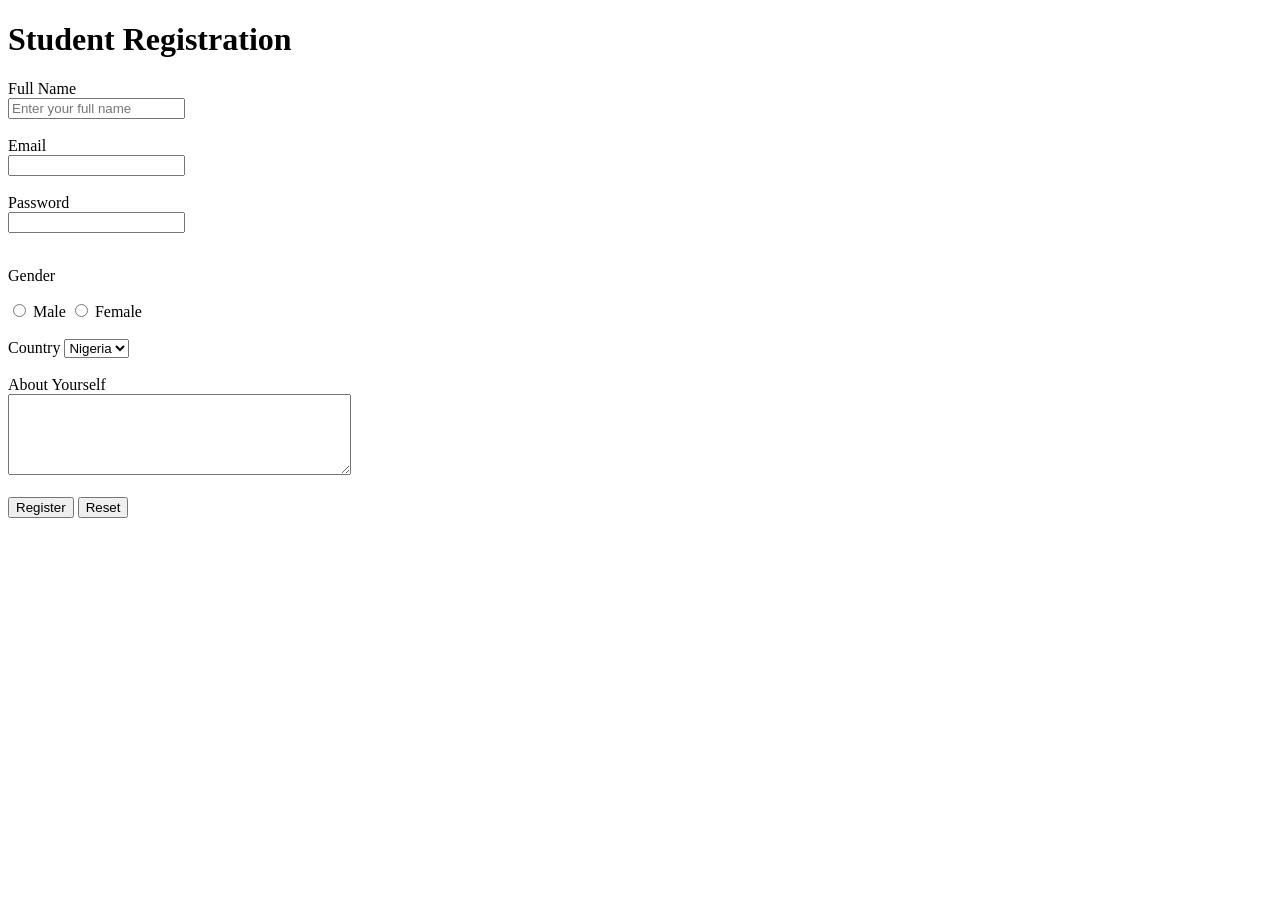
<file: form.html>
<!DOCTYPE html>
<html>

    <head>
        <title>Student Registration Form</title>
    </head>

    <body>

        <h1>Student Registration</h1>

        <form action="about.html" method="get">

            <label for="fullname">Full Name</label><br>

            <input
            type="text"
            id="fullname"
            name="fullname"
            placeholder="Enter your full name"
            required>

            <br><br>

            <label for="email">Email</label><br>

            <input
            type="email"
            id="email"
            name="email"
            required>

            <br><br>

            <label for="password">Password</label><br>

            <input
            type="password"
            id="password"
            name="password"
            required>

            <br><br>

            <p>Gender</p>

            <input
            type="radio"
            name="gender"
            value="Male"> Male

            <input
            type="radio"
            name="gender"
            value="Female"> Female

            <br><br>

            <label>Country</label>

            <select name="country">

            <option>Nigeria</option>

            <option>Ghana</option>

            <option>Kenya</option>

            </select>

            <br><br>

            <label>About Yourself</label><br>

            <textarea
            rows="5"
            cols="40">
            </textarea>

            <br><br>

            <input
            type="submit"
            value="Register">

            <input
            type="reset">

        </form>

    </body>

</html>
</file>
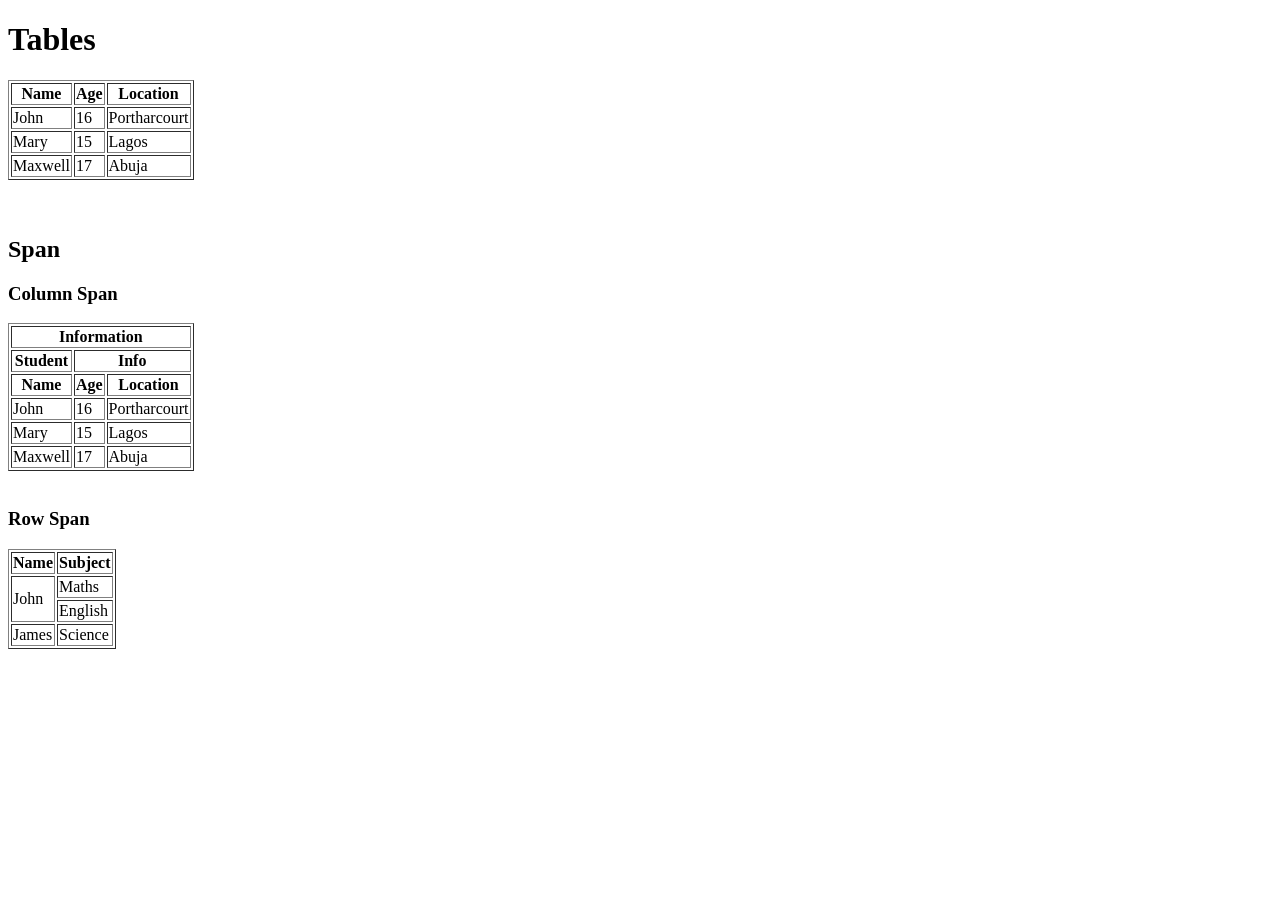
<file: tables.html>
<!DOCTYPE html>
<html lang="en">
<head>
    <meta charset="UTF-8">
    <meta name="viewport" content="width=device-width, initial-scale=1.0">
    <title>Table</title>
</head>
<body>
    <h1>Tables</h1>

    <table border="1">
        <tr>
            <th>Name</th>
            <th>Age</th>
            <th>Location</th>
        </tr>

        <tr>
            <td>John</td>
            <td>16</td>
            <td>Portharcourt</td>
        </tr>

        <tr>
            <td>Mary</td>
            <td>15</td>
            <td>Lagos</td>
        </tr>

        <tr>
            <td>Maxwell</td>
            <td>17</td>
            <td>Abuja</td>
        </tr>
    </table>

    <br><br>

    <h2>Span</h2>
    <h3>Column Span</h3>

    <table border="1">

        <tr>
            <th colspan="3">Information</th>
        </tr>

        <tr>
            <th>Student</th>
            <th colspan="2">Info</th>
        </tr>

        <tr>
            <th>Name</th>
            <th>Age</th>
            <th>Location</th>
        </tr>

        <tr>
            <td>John</td>
            <td>16</td>
            <td>Portharcourt</td>
        </tr>

        <tr>
            <td>Mary</td>
            <td>15</td>
            <td>Lagos</td>
        </tr>

        <tr>
            <td>Maxwell</td>
            <td>17</td>
            <td>Abuja</td>
        </tr>
    </table>
    <br>

    <h3>Row Span</h3>

    <table border="1">
        <tr>
            <th>Name</th>
            <th>Subject</th>
        </tr>

        <tr>
            <td rowspan="2">John</td>
            <td>Maths</td>
        </tr>

        <tr>
            <td>English</td>
        </tr>

        <tr>
            <td>James</td>
            <td>Science</td>
        </tr>
    </table>

</body>
</html>
</file>
